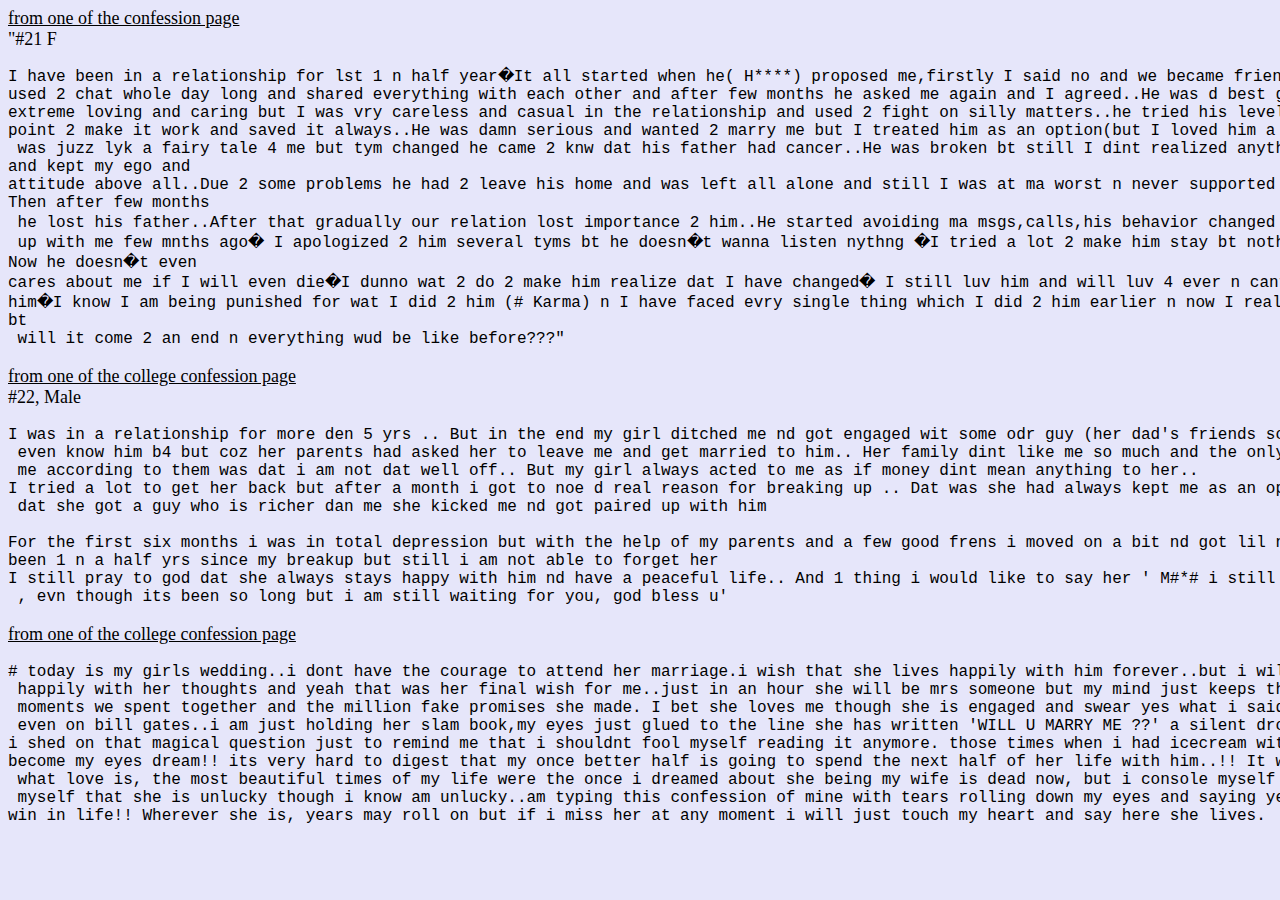
<file: confession.html>
<body bgcolor="#E6E6FA">

<font size="4" color="black">


<u>from one of the confession page</u>
<br>"#21 F<br><pre>
I have been in a relationship for lst 1 n half year�It all started when he( H****) proposed me,firstly I said no and we became friends after dat..
used 2 chat whole day long and shared everything with each other and after few months he asked me again and I agreed..He was d best guy any gal can have ,
extreme loving and caring but I was vry careless and casual in the relationship and used 2 fight on silly matters..he tried his level best at each n evry 
point 2 make it work and saved it always..He was damn serious and wanted 2 marry me but I treated him as an option(but I loved him a lot)..Till now evrythng
 was juzz lyk a fairy tale 4 me but tym changed he came 2 knw dat his father had cancer..He was broken bt still I dint realized anything 
and kept my ego and 
attitude above all..Due 2 some problems he had 2 leave his home and was left all alone and still I was at ma worst n never supported him...
Then after few months
 he lost his father..After that gradually our relation lost importance 2 him..He started avoiding ma msgs,calls,his behavior changed towards me �Finally he broke
 up with me few mnths ago� I apologized 2 him several tyms bt he doesn�t wanna listen nythng �I tried a lot 2 make him stay bt nothing worked..
Now he doesn�t even 
cares about me if I will even die�I dunno wat 2 do 2 make him realize dat I have changed� I still luv him and will luv 4 ever n cant even think of living without 
him�I know I am being punished for wat I did 2 him (# Karma) n I have faced evry single thing which I did 2 him earlier n now I realized how much he was hurt..
bt
 will it come 2 an end n everything wud be like before???"</pre>


<p>


<u>from one of the college confession page</u>
<br>#22, Male<br><pre>
I was in a relationship for more den 5 yrs .. But in the end my girl ditched me nd got engaged wit some odr guy (her dad's friends son) she dint
 even know him b4 but coz her parents had asked her to leave me and get married to him.. Her family dint like me so much and the only problem with
 me according to them was dat i am not dat well off.. But my girl always acted to me as if money dint mean anything to her.. 
I tried a lot to get her back but after a month i got to noe d real reason for breaking up .. Dat was she had always kept me as an option nd now
 dat she got a guy who is richer dan me she kicked me nd got paired up with him 

For the first six months i was in total depression but with the help of my parents and a few good frens i moved on a bit nd got lil normal.. Its 
been 1 n a half yrs since my breakup but still i am not able to forget her 
I still pray to god dat she always stays happy with him nd have a peaceful life.. And 1 thing i would like to say her ' M#*# i still love u a lot
 , evn though its been so long but i am still waiting for you, god bless u'</pre>


<p>

<u>from one of the college confession page </u><pre>
# today is my girls wedding..i dont have the courage to attend her marriage.i wish that she lives happily with him forever..but i will live long
 happily with her thoughts and yeah that was her final wish for me..just in an hour she will be mrs someone but my mind just keeps thinking of the
 moments we spent together and the million fake promises she made. I bet she loves me though she is engaged and swear yes what i said know is true
 even on bill gates..i am just holding her slam book,my eyes just glued to the line she has written 'WILL U MARRY ME ??' a silent drop of tear now 
i shed on that magical question just to remind me that i shouldnt fool myself reading it anymore. those times when i had icecream with her has now 
become my eyes dream!! its very hard to digest that my once better half is going to spend the next half of her life with him..!! It was she who taught
 what love is, the most beautiful times of my life were the once i dreamed about she being my wife is dead now, but i console myself everyday by pretending
 myself that she is unlucky though i know am unlucky..am typing this confession of mine with tears rolling down my eyes and saying yes to myself that i can 
win in life!! Wherever she is, years may roll on but if i miss her at any moment i will just touch my heart and say here she lives.
</pre>


</font>
</file>
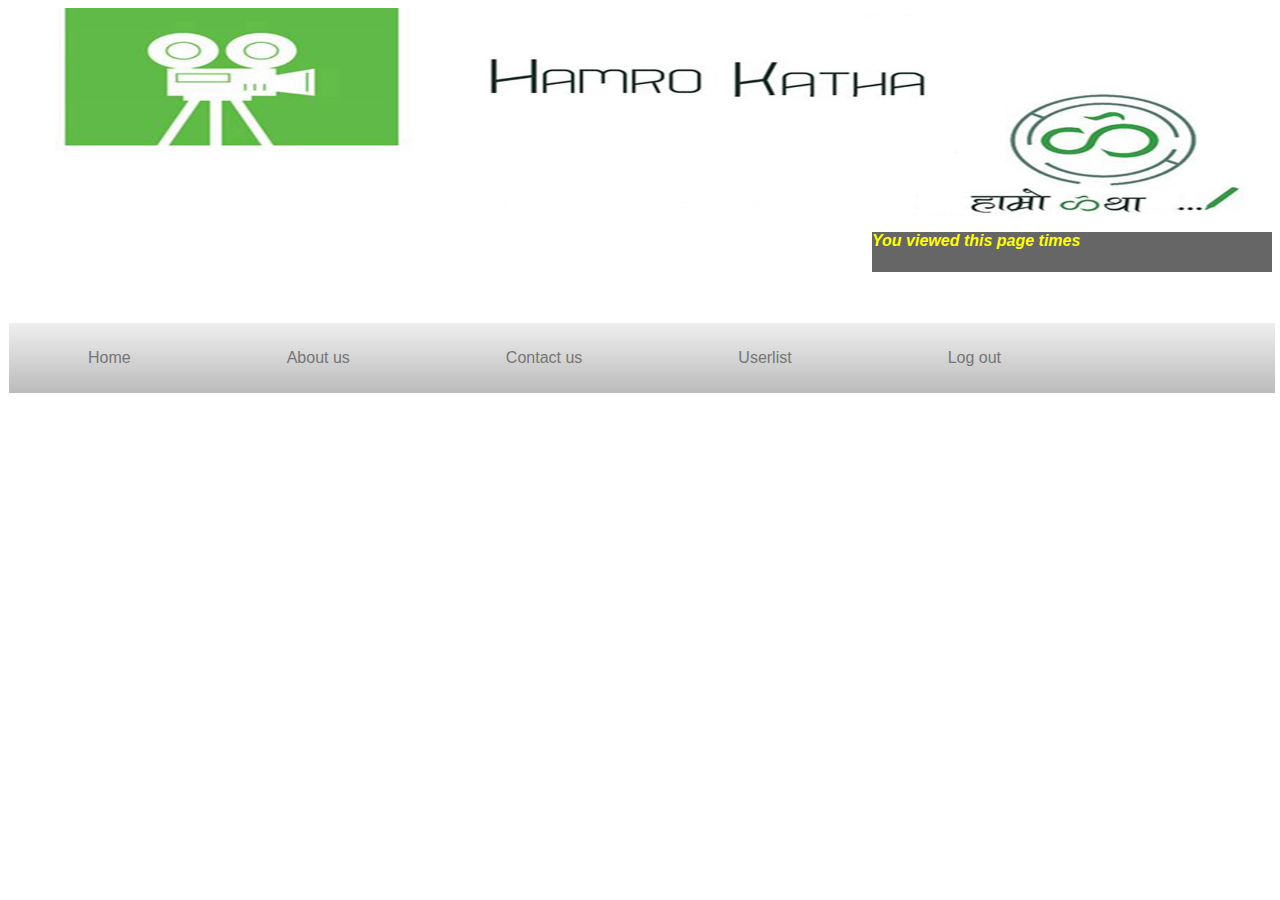
<file: test.html>
﻿<html>
<head>
<link rel="stylesheet" type="text/css" href="test.css">
</head>
<body>
<div id="container">
  <div id="header"><img src="banner.jpg"width="100% height:60px" alt="image name" />

<div id="top_info"><font color=yellow size="3"><strong><em>
You viewed this page      

 times


<br>

</em></strong></font></div>

<div id="navbar">
      <p>&nbsp;</p>
      <ul>
        <li></li>
        <li></li>
        <li><a href="home.php">Home</a></li>
        <li><a href="aboutus.php">About us</a></li>
        <li><a href="contact us.php">Contact us</a></li>
	    <li><a href="Userlist.php">Userlist</a></li>
        <li><a href="logout.php">Log out</a></li>
      </ul>
    </div>




    
    
    


</div>
</body>
</html>﻿
</file>
<file: test.css>
html { font-family: Arial, Helvetica, sans-serif; color:#333; }


#visitcount{
width:400px; 
	height:15%; 
	background:#666;
float:centre;

}


#container{

width: 100%;
	float: top;
margin:0px;

}

#top_info {
	float:right;  
	width:400px; 
	height:40px; 
	background:#666; 
	border:0px solid #c7c7c7 ;
 	margin:0px; 
			}


#navbar {
	width: 100%;
	float: left;
margin:0px; 	
}


#navbar ul {
	background: #efefef; 
	background: linear-gradient(top, #efefef 0%, #bbbbbb 100%);  
	background: -moz-linear-gradient(top, #efefef 0%, #bbbbbb 100%); 
	background: -webkit-linear-gradient(top, #efefef 0%,#bbbbbb 100%);   
	list-style: none;
	position: relative;
	display: inline-table;
	width:100%	

}


#navbar ul:after {
		content: ""; clear: both; display: block;
	}



#navbar ul li {
		float: left;

	}
	

#navbar ul li:hover {
			background: #4b545f;
			background: linear-gradient(top, #4f5964 0%, #5f6975 40%);
			background: -moz-linear-gradient(top, #4f5964 0%, #5f6975 40%);
			background: -webkit-linear-gradient(top, #4f5964 0%,#5f6975 40%);
		}




#navbar ul li:hover a {
				color: #fff;
			}
		
#navbar ul li a {
			display: block; padding: 25px 78px;
			color: #757575; text-decoration: none; 
		}




#navbar ul { 
padding:1; 
margin:1; 
list-style:none;
} 

#navbar li { 
float:left; 
position:relative;
 display:block; 
;
}


 #navbar li ul { 
display:none; 
position:absolute;
}

 #navbar li:hover ul{ 
display:block; 
background:blue;
height:auto; 
width:8em auto; } 

#navbar li ul li{ 
clear:both;
border-style:none;
}
</file>
